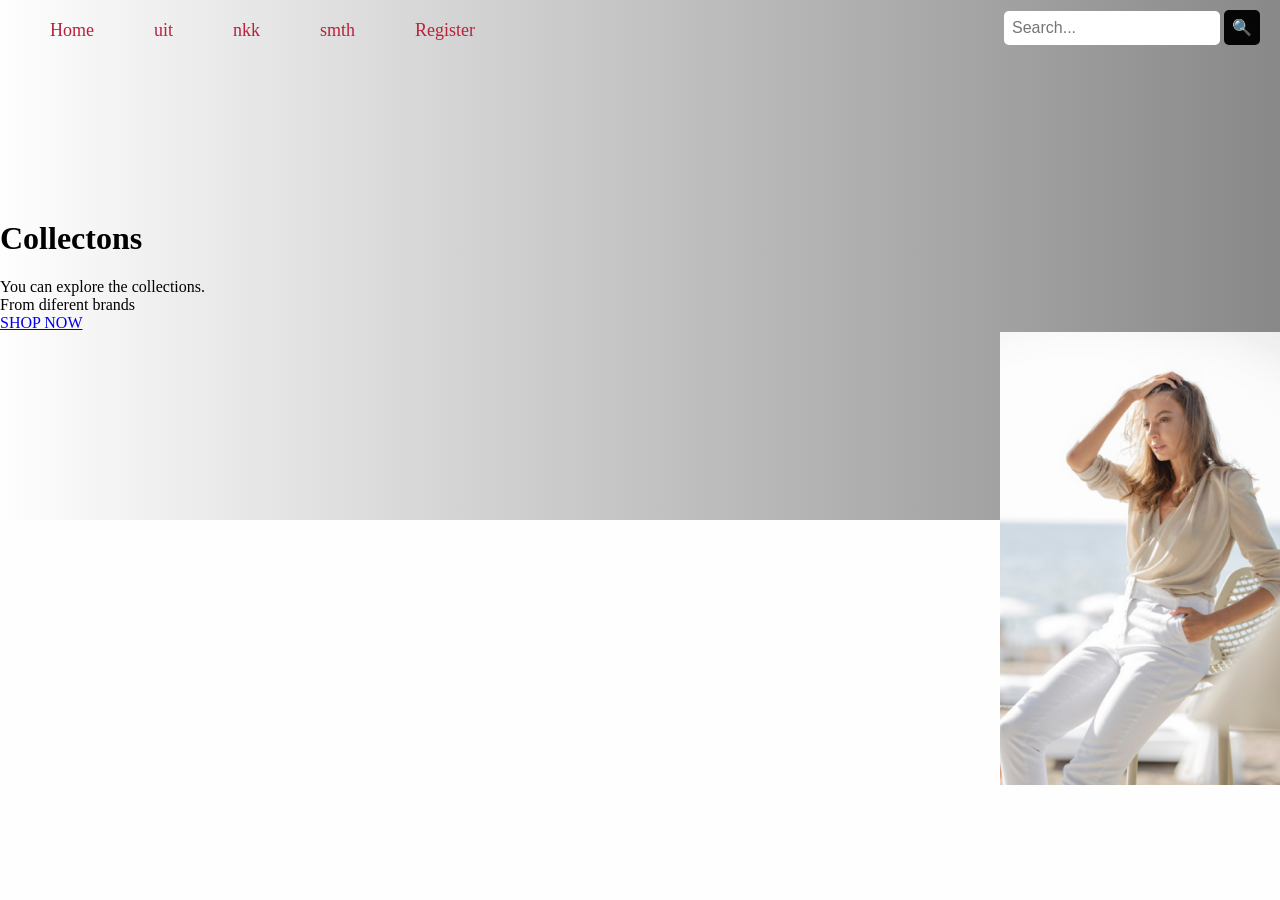
<file: index.html>
<!DOCTYPE html>
<html lang="uk">

<head>
    <meta charset="UTF-8">
    <meta name="viewport" content="width=device-width, initial-scale=1.0">

    <title>saitik.</title>

    <style>


        body {
            margin: 0;
            background-color: #fefefe;
        }

        ul {
            list-style-type: none;

            margin: 0;
            padding: 10px 20px;

            overflow: hidden;

            min-height: 500px;

            background: linear-gradient(
                to right,
                #fffefe,
                #888888
            );
        }



        li {
            float: left;
        }



        li a {
            display: block;

            color: #b9213a;

            text-align: center;

            padding: 10px 30px;

            text-decoration: none;

            font-size: 18px;
        }



        li a:hover {
            background-color: #f4f0f1;
        }



        .search {
            float: right;

            padding: 0;
        }


        .search input {
            padding: 8px;

            border: none;

            border-radius: 5px;

            font-size: 16px;
        }


        .search button {
            padding: 8px;

            background-color: #050505;

            color: white;

            border: none;

            border-radius: 5px;

            cursor: pointer;

            font-size: 16px;
        }


        .search button:hover {
            background-color: #8f1830;
        }
        .woman-image {
         display: block;
         margin-left: 1000px;

}


        /* Заголовок */

        h1 {
            text-align: center;

            color: #b9213a;

            margin-top: -300px;
        }

    </style>
</head>


<body>

    <ul>

        <li>
            <a href="http://127.0.0.1:5500/index.html">
                Home
            </a>
        </li>


        <li>
            <a href="http://127.0.0.1:5500/SITEbutton.html">
                uit
            </a>
        </li>


        <li>
            <a href="#contact">
                nkk
            </a>
        </li>


        <li>
            <a href="#about">
                smth
            </a>
        </li>
        <li>
            <a href="reg.html">
                Register
            </a>


        <!-- Пошук -->

        <li class="search">

            <form>

                <input
                    type="text"
                    placeholder="Search..."
                >

                <button type="submit">
                    🔍
                </button>

            </form>

        </li>

    </ul>


    <h1 style="text-align: left; color:#000000">
      Collectons

    </h1>
  
    <a style="text-align: left;"> You can explore the collections. <br>
      From diferent brands <br> </a>
  <a href="#products" class="shop-button">SHOP NOW</a>
<img class="woman-image" src="Woman1.png" alt="woman" width="300">

</body>

</html>
</file>
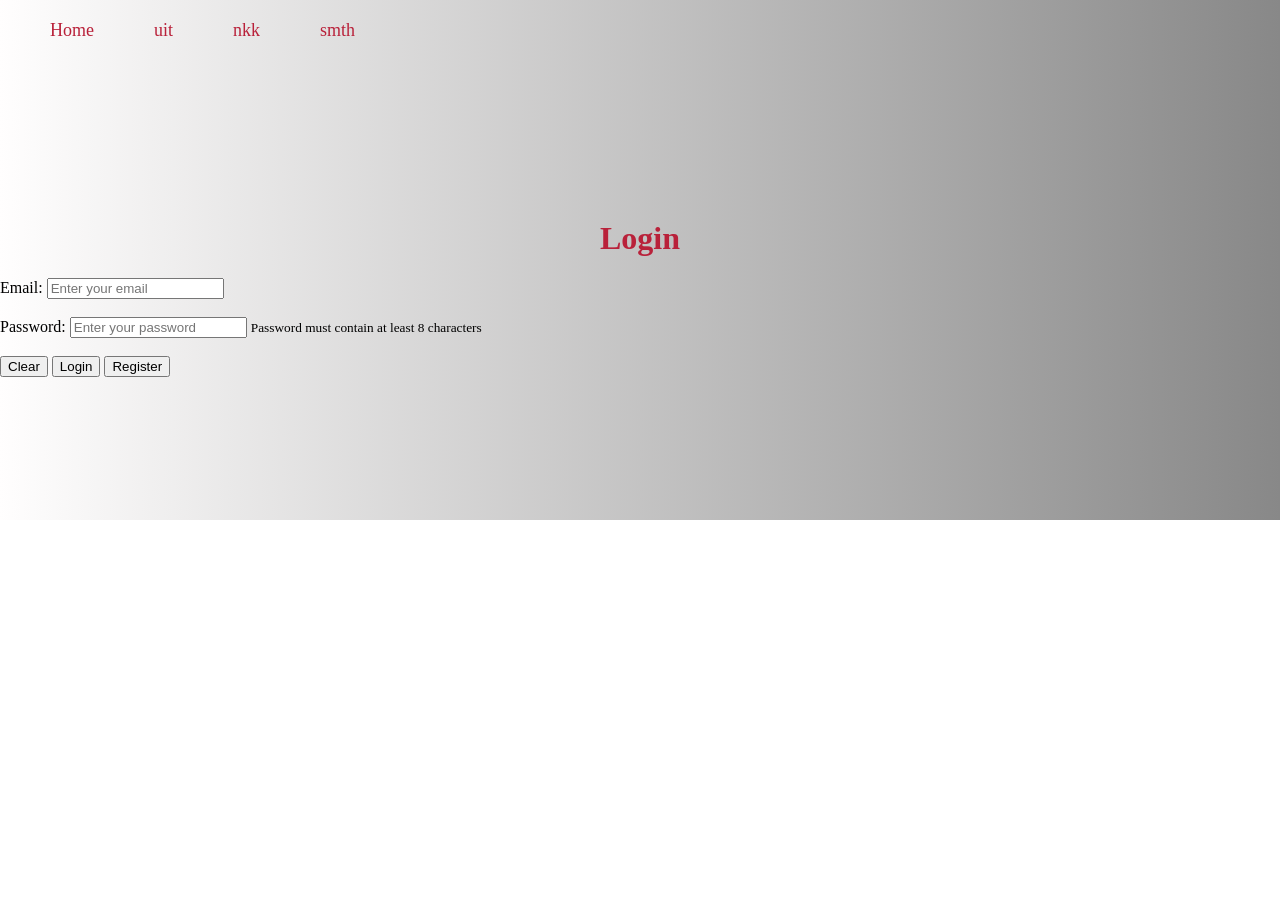
<file: login.html>
<!DOCTYPE html>
<html>
<head>
    <link rel="stylesheet" href="stylesheet.css">
</head>
<body style="background-color:#ffffff;">
    <ul>
    <li><a href="index.html">Home</a></li>
    <li><a href="SITEbutton.html">uit</a></li>
    <li><a href="#contact">nkk</a></li>
    <li><a href="#about">smth</a></li>
</ul>
<h1>Login</h1>

<form>

    <label for="email">Email:</label>
    <input 
        type="email"
        id="email"
        name="email"
        placeholder="Enter your email"
        required
    >

    <br><br>

    <label for="password">Password:</label>
    <input 
        type="password"
        id="password"
        name="password"
        placeholder="Enter your password"
        minlength="8"
        required
    >

    <small>Password must contain at least 8 characters</small>


    <br><br>

    <button type="reset">Clear</button>
    <button type="submit">Login</button>
        <button type="submit" onclick="location.href='reg.html'">Register</button>

</form>
</body>
</html>
</file>
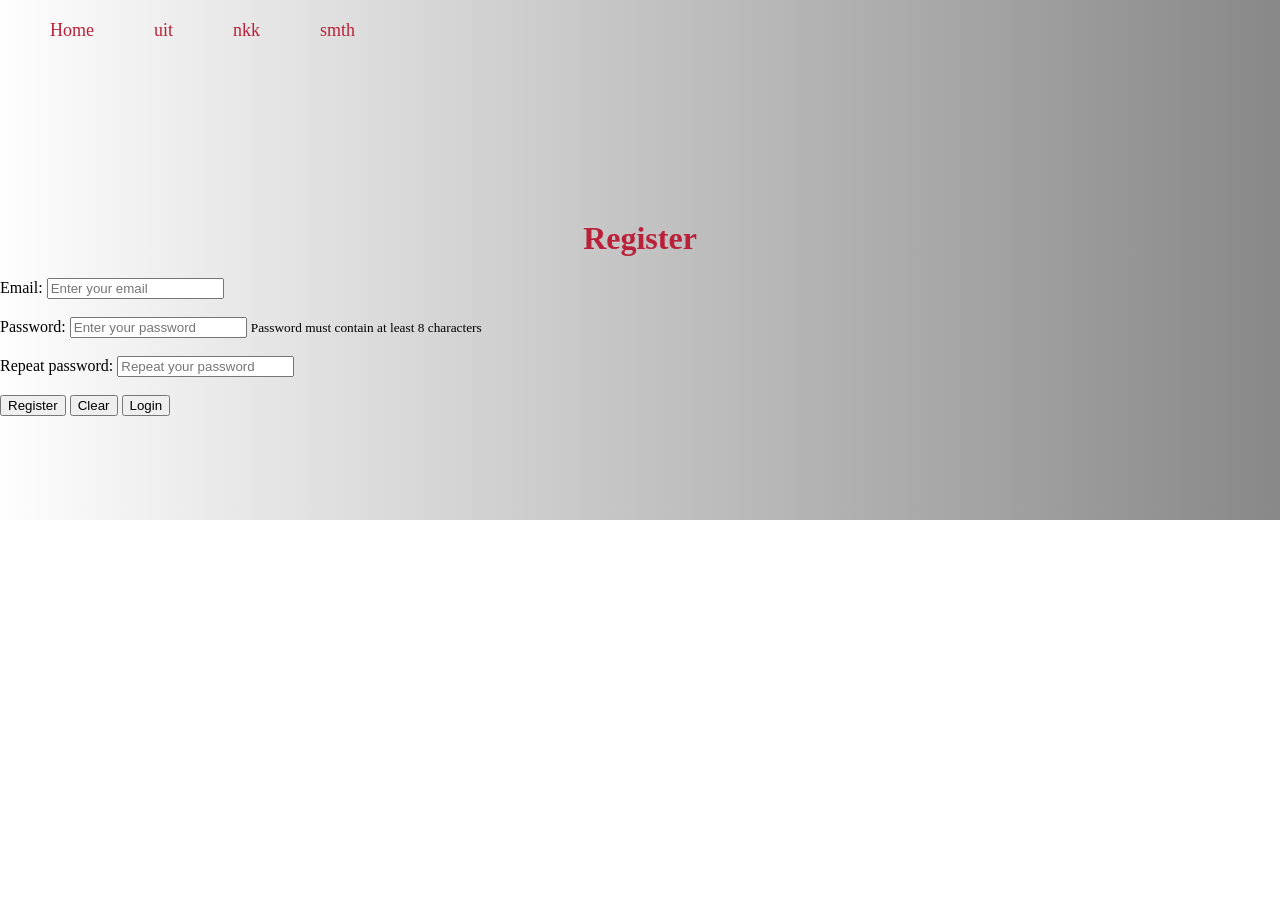
<file: reg.html>
<!DOCTYPE html>
<html>
<head>
    <link rel="stylesheet" href="stylesheet.css">
</head>
<body style="background-color:#ffffff;">
    <ul>
    <li><a href="index.html">Home</a></li>
    <li><a href="SITEbutton.html">uit</a></li>
    <li><a href="#contact">nkk</a></li>
    <li><a href="#about">smth</a></li>
</ul>
<h1>Register</h1>

<form>

    <label for="email">Email:</label>
    <input 
        type="email"
        id="email"
        name="email"
        placeholder="Enter your email"
        required
    >

    <br><br>

    <label for="password">Password:</label>
    <input 
        type="password"
        id="password"
        name="password"
        placeholder="Enter your password"
        minlength="8"
        required
    >

    <small>Password must contain at least 8 characters</small>

    <br><br>

    <label for="repeat-password">Repeat password:</label>
    <input 
        type="password"
        id="repeat-password"
        name="repeat-password"
        placeholder="Repeat your password"
        required
    >

    <br><br>

    <button type="submit">Register</button>
    <button type="reset">Clear</button>
    <button type="login" onclick="location.href='login.html'">Login</button>

</form>
</body>
</html>
</file>
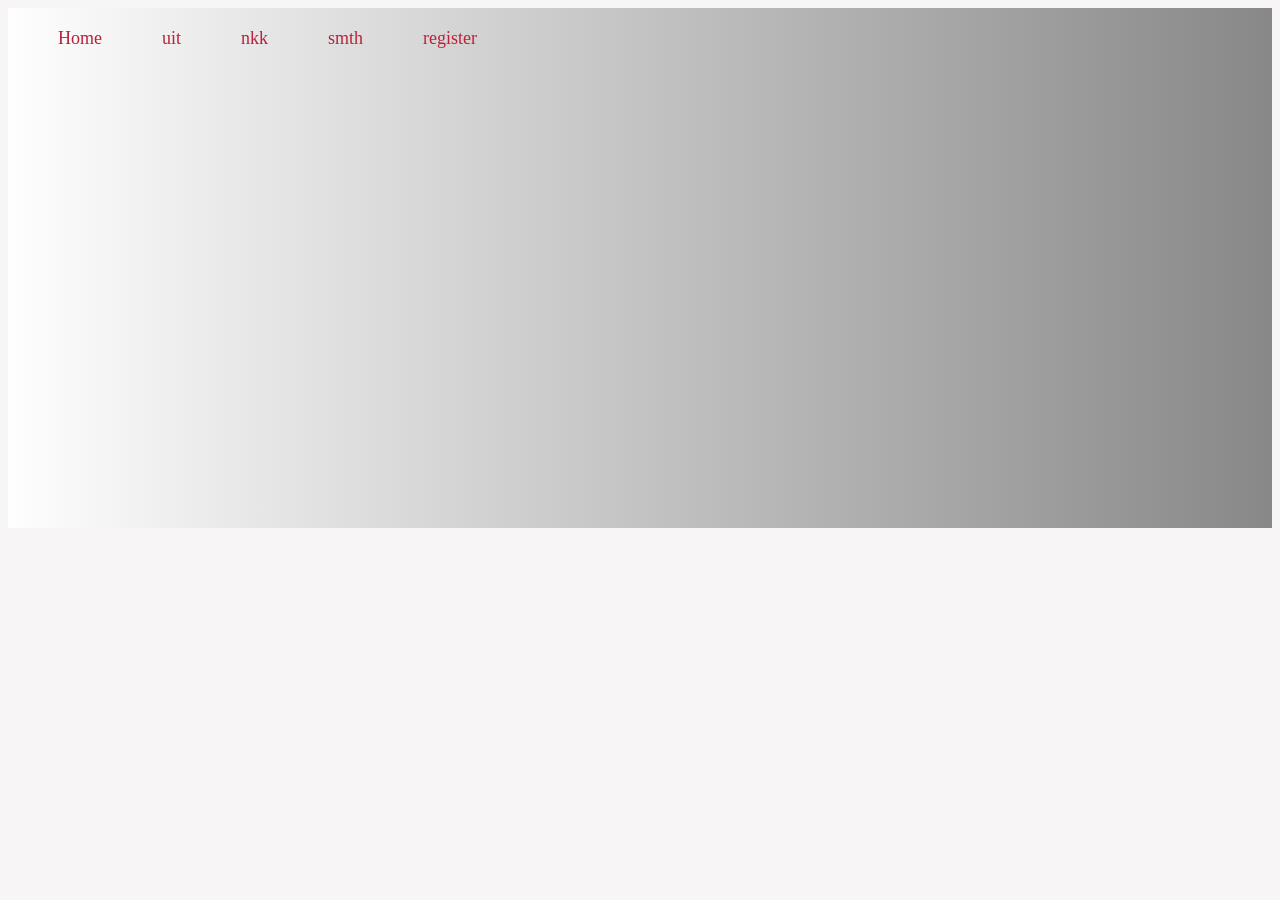
<file: SITEbutton.html>
<DOCTYPE html>
    <html>
        <head>
    <link rel="stylesheet" href="index.html">
        </head>
        <body >
            <body style="background-color:#f7f5f5;">

<ul>
    <li><a href="index.html">Home</a></li>
    <li><a href="SITEbutton.html">uit</a></li>
    <li><a href="#contact">nkk</a></li>
    <li><a href="#about">smth</a></li>
    <li><a href="reg.html">register</a></li>
</ul>
        </body>
    </html>
</file>
<file: stylesheet.css>
body {
    margin: 0;
    background-color: #fefefe;
}

ul {
    list-style-type: none;
    margin: 0;
    padding: 10px 20px;
    overflow: hidden;
    min-height: 500px;

    background: linear-gradient(
        to right,
        #fffefe,
        #888888
    );
}

li {
    float: left;
}

li a {
    display: block;
    color: #b9213a;
    text-align: center;
    padding: 10px 30px;
    text-decoration: none;
    font-size: 18px;
}

li a:hover {
    background-color: #f4f0f1;
}

.search {
    float: right;
    padding: 0;
}

.search input {
    padding: 8px;
    border: none;
    border-radius: 5px;
    font-size: 16px;
}

.search button {
    padding: 8px;
    background-color: #050505;
    color: white;
    border: none;
    border-radius: 5px;
    cursor: pointer;
    font-size: 16px;
}

.search button:hover {
    background-color: #8f1830;
}

.woman-image {
    display: block;
    margin-left: 1000px;
}

h1 {
    text-align: center;
    color: #b9213a;
    margin-top: -300px;
}
</file>
